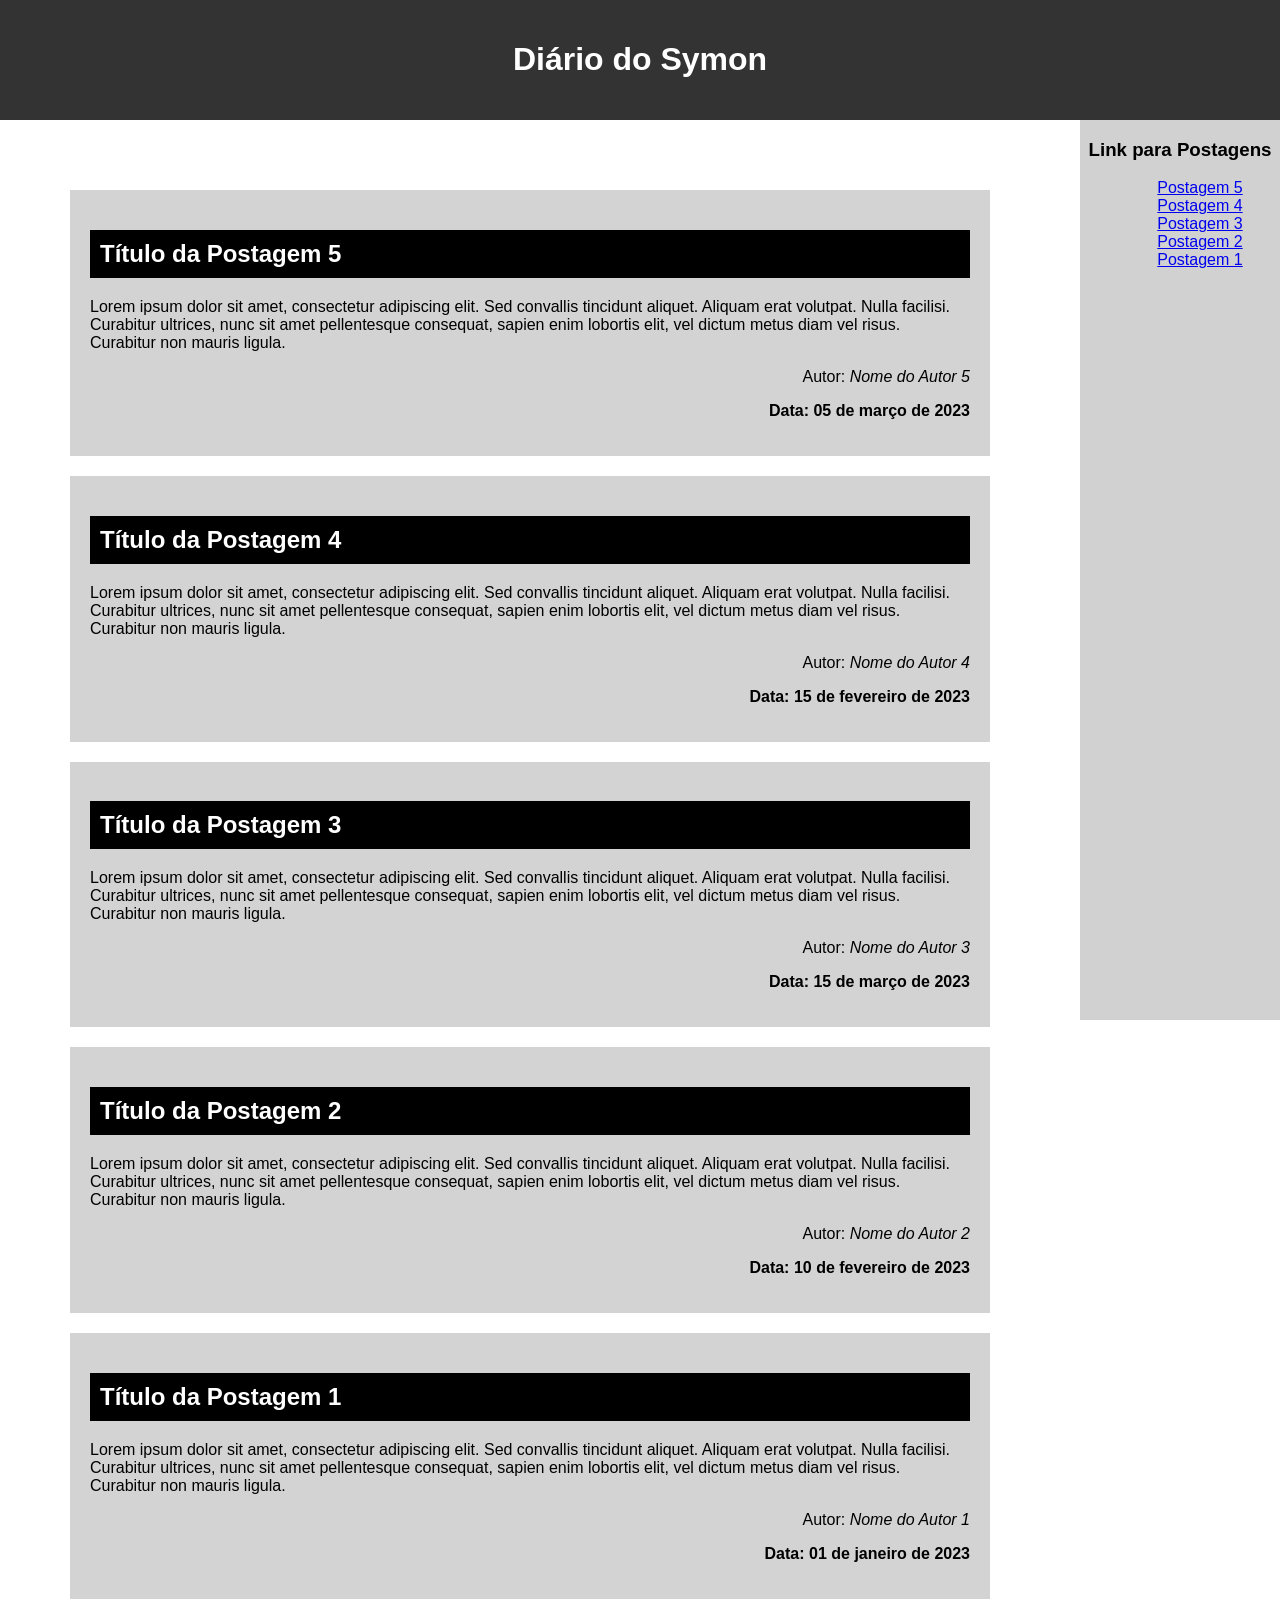
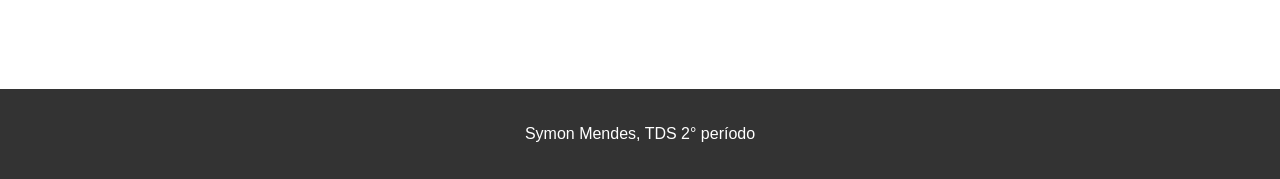
<file: Desenvolvimento-Webd/index.html>
<!DOCTYPE html>
<html lang="pt-br">
<head>
    <meta charset="UTF-8">
    <meta name="viewport" content="width=device-width, initial-scale=1.0">
    <title>Postagens</title>
    <link rel="stylesheet" href="style.css">
</head>
<body>
    <header>
        <h1>Diário do Symon</h1>
     </header>

    <main>
        <div class="navega">
            <nav>
                <h3>Link para Postagens</h3>
                <ul>
                    <li><a href="#post5">Postagem 5</a></li>
                    <li><a href="#post4">Postagem 4</a></li>
                    <li><a href="#post3">Postagem 3</a></li>
                    <li><a href="#post2">Postagem 2</a></li>
                    <li><a href="#post1">Postagem 1</a></li>
                </ul>
            </nav>
        </div>
        
        <div class="container">
            <div class="posts">
                <article id="post5">
                    <h2>Título da Postagem 5</h2>
                    <p>Lorem ipsum dolor sit amet, consectetur adipiscing elit. Sed convallis tincidunt
                        aliquet. Aliquam erat volutpat. Nulla facilisi. Curabitur ultrices, nunc sit amet
                        pellentesque consequat, sapien enim lobortis elit, vel dictum metus diam vel
                        risus. Curabitur non mauris ligula.
                    </p>
                    <div class="registro"><p>Autor: <em>Nome do Autor 5</em></p>
                        <p><strong>Data: 05 de março de 2023</strong></p>
                    </div>
                </article>

                <article id="post4">
                    <h2>Título da Postagem 4</h2>
                    <p>Lorem ipsum dolor sit amet, consectetur adipiscing elit. Sed convallis tincidunt
                        aliquet. Aliquam erat volutpat. Nulla facilisi. Curabitur ultrices, nunc sit amet
                        pellentesque consequat, sapien enim lobortis elit, vel dictum metus diam vel
                        risus. Curabitur non mauris ligula.
                    </p>
                    <div class="registro"><p>Autor: <em>Nome do Autor 4</em></p>
                        <p><strong>Data: 15 de fevereiro de 2023</strong></p>
                    </div>
                </article>

                <article id="post3">
                    <h2>Título da Postagem 3</h2>
                    <p>Lorem ipsum dolor sit amet, consectetur adipiscing elit. Sed convallis tincidunt
                        aliquet. Aliquam erat volutpat. Nulla facilisi. Curabitur ultrices, nunc sit amet
                        pellentesque consequat, sapien enim lobortis elit, vel dictum metus diam vel
                        risus. Curabitur non mauris ligula.
                    </p>
                    <div class="registro"><p>Autor: <em>Nome do Autor 3</em></p>
                        <p><strong>Data: 15 de março de 2023</strong></p>
                    </div>
                </article>

                <article id="post2">
                    <h2>Título da Postagem 2</h2>
                    <p>Lorem ipsum dolor sit amet, consectetur adipiscing elit. Sed convallis tincidunt
                        aliquet. Aliquam erat volutpat. Nulla facilisi. Curabitur ultrices, nunc sit amet
                        pellentesque consequat, sapien enim lobortis elit, vel dictum metus diam vel
                        risus. Curabitur non mauris ligula.
                    </p>
                    <div class="registro"><p>Autor: <em>Nome do Autor 2</em></p>
                        <p><strong>Data: 10 de fevereiro de 2023</strong></p>
                    </div>
                </article>

                <article id="post1">
                    <h2>Título da Postagem 1</h2>
                    <p>Lorem ipsum dolor sit amet, consectetur adipiscing elit. Sed convallis tincidunt
                        aliquet. Aliquam erat volutpat. Nulla facilisi. Curabitur ultrices, nunc sit amet
                        pellentesque consequat, sapien enim lobortis elit, vel dictum metus diam vel
                        risus. Curabitur non mauris ligula.
                    </p>
                    <div class="registro"><p>Autor: <em>Nome do Autor 1</em></p>
                        <p><strong>Data: 01 de janeiro de 2023</strong></p>
                    </div>
                </article>
            </div>
        </div>
    </main>

    <footer>
        <p>Symon Mendes, TDS 2° período</p>
    </footer>
</body>
</html>
<!---Título da Postagem 5
Lorem ipsum dolor sit amet, consectetur adipiscing elit. Sed convallis tincidunt
aliquet. Aliquam erat volutpat. Nulla facilisi. Curabitur ultrices, nunc sit amet
pellentesque consequat, sapien enim lobortis elit, vel dictum metus diam vel
risus. Curabitur non mauris ligula.
Autor: Nome do Autor 5
Data: 05 de março de 2023

Título da Postagem 4
Lorem ipsum dolor sit amet, consectetur adipiscing elit. Phasellus vitae lacus
sed ligula tincidunt rutrum. Vivamus vel nunc ac ipsum egestas consectetur vel
in urna. Integer ac diam sed dui commodo pretium id a sem. Proin nec mauris
eu risus posuere convallis. Duis in dui in arcu pretium elementum. Donec non
massa purus.
Autor: Nome do Autor 4

Data: 15 de fevereiro de 2023

Título da Postagem 3
Lorem ipsum dolor sit amet, consectetur adipiscing elit. In id ullamcorper ipsum,
sit amet condimentum velit. Maecenas sit amet nulla et tellus vestibulum
pharetra. Suspendisse fermentum ipsum eu gravida facilisis. Vestibulum ac
consequat velit, at efficitur sapien.
Autor: Nome do Autor 3
Data: 15 de março de 2023

Título da Postagem 2
Lorem ipsum dolor sit amet, consectetur adipiscing elit. Sed vel faucibus sem.
Aliquam rutrum arcu vel ligula tempor, vitae mattis velit tincidunt. Phasellus
varius augue sit amet mi vehicula, eu finibus sem dictum. Curabitur semper
tempus diam at consectetur. Mauris mattis, tortor et pellentesque commodo, elit
metus convallis lorem, sit amet iaculis sem velit vel risus.
Autor: Nome do Autor 2
Data: 10 de fevereiro de 2023

Título da Postagem 1
Lorem ipsum dolor sit amet, consectetur adipiscing elit. Praesent feugiat
convallis ex, sed faucibus velit ultrices non. Vivamus pellentesque imperdiet
ultrices. Etiam aliquet libero sed tempus convallis. Ut tristique tellus ligula, a
consequat nulla sollicitudin at. In dictum, lorem vitae ullamcorper finibus, diam
urna pulvinar nunc, eget aliquet justo risus nec arcu.
Autor: Nome do Autor 1
Data: 01 de janeiro de 2023

--->
</file>
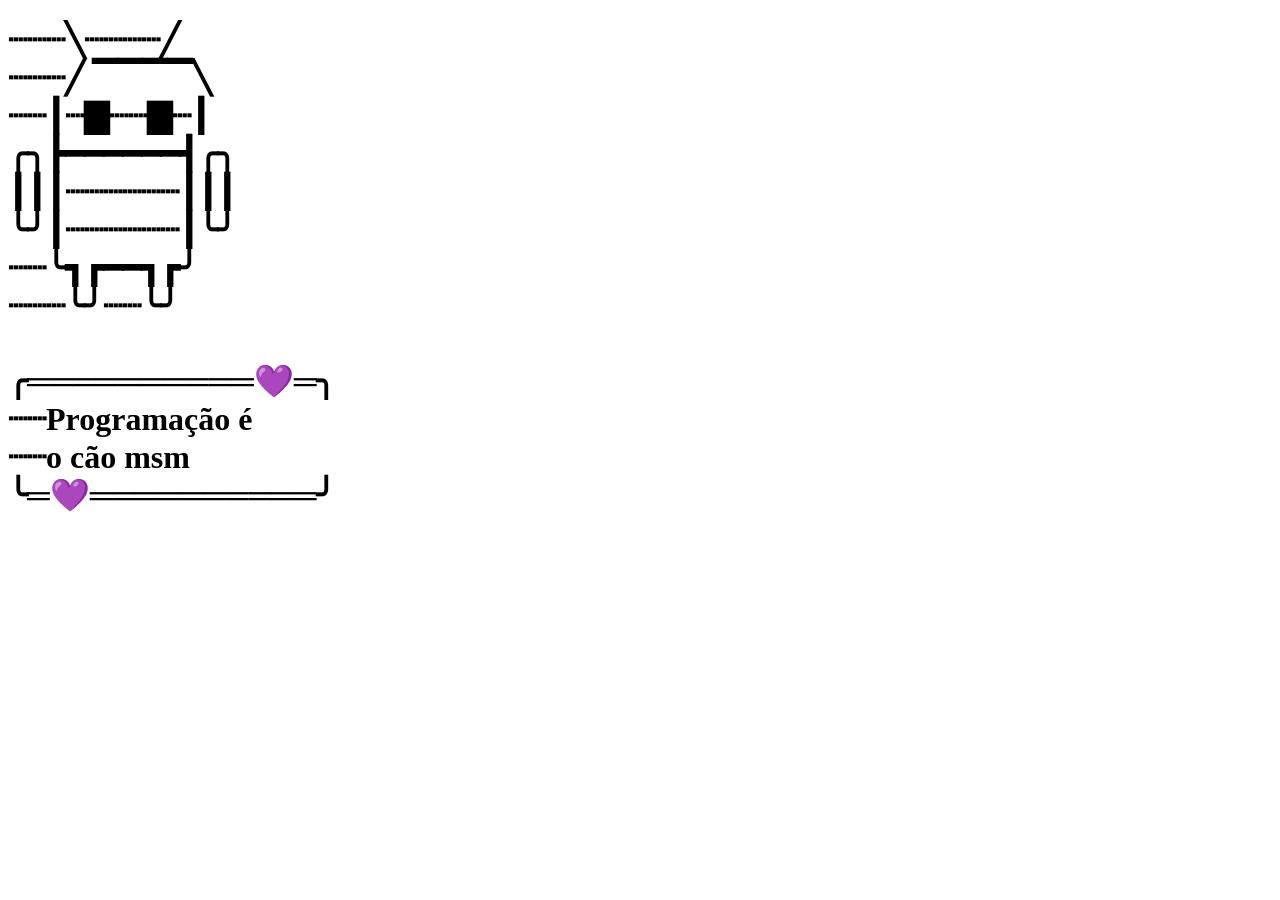
<file: Desenvolvimento-Web/primeiro.html>
<!DOCTYPE html>
<html lang="en">
<head>
    <meta charset="UTF-8">
    <meta name="viewport" content="width=device-width, initial-scale=1.0">
    <title>Primeiro projeto de HTML</title>
</head>
<body>
    <h1>┈┈┈╲┈┈┈┈╱<br>
         ┈┈┈╱  ▔▔▔▔╲<br>
        ┈┈┃┈▇┈┈▇┈┃<br>
        ╭╮┣━━━━━━┫╭╮<br>
        ┃┃┃┈┈┈┈┈┈┃┃┃<br>
        ╰╯┃┈┈┈┈┈┈┃╰╯<br>
        ┈┈╰┓┏━━┓┏╯<br>
        ┈┈┈╰╯┈┈╰╯<br>
        <br>
        ╭══════════💜═╮<br>
        ┈┈Programação é<br>
        ┈┈o cão msm       <br> 
        ╰═💜══════════╯<br>
    </h1>
</body>
</html>
</file>
<file: Desenvolvimento-Webd/style.css>
article {
    background-color: lightgrey;
    padding: 20px;
}

body {
    font-family: Arial, "Helvetica Neue", Helvetica, sans-serif;
}


article h2 {
    padding: 10px;
    color: white;
    background-color: black;
}

.registro {
    text-align: left;/*Autor ea data*/
}


.posts {
    flex: 1; 
    padding: 70px;
    margin-right: 220px; 
}

nav {
    background-color: rgb(209, 209, 209);
    color: black;
    text-align: center;
    position: fixed; 
    right: 0;
    height: 100%;
    width: 200px; 
}


 
body {
    font-family: Arial, "Helvetica Neue", Helvetica, sans-serif;
    display: flex;
    flex-direction: column;
    min-height: 100vh;
    margin: 0;
}

header, footer {
    background: #333;
    color: white;
    text-align: center;
    padding: 20px;
    position: relative;
    z-index: 2;
}

main {
    flex: 1;
    display: flex;
}

.container {
    display: flex;
    flex: 1; 
}

article {
    background-color: lightgrey;
    padding: 20px;
    margin-bottom: 20px; 
}

article h2 {
    padding: 10px;
    color: white;
    background-color: black;
}

.registro {
    text-align: right;
}

nav ul li {
    list-style: none;
}
</file>
